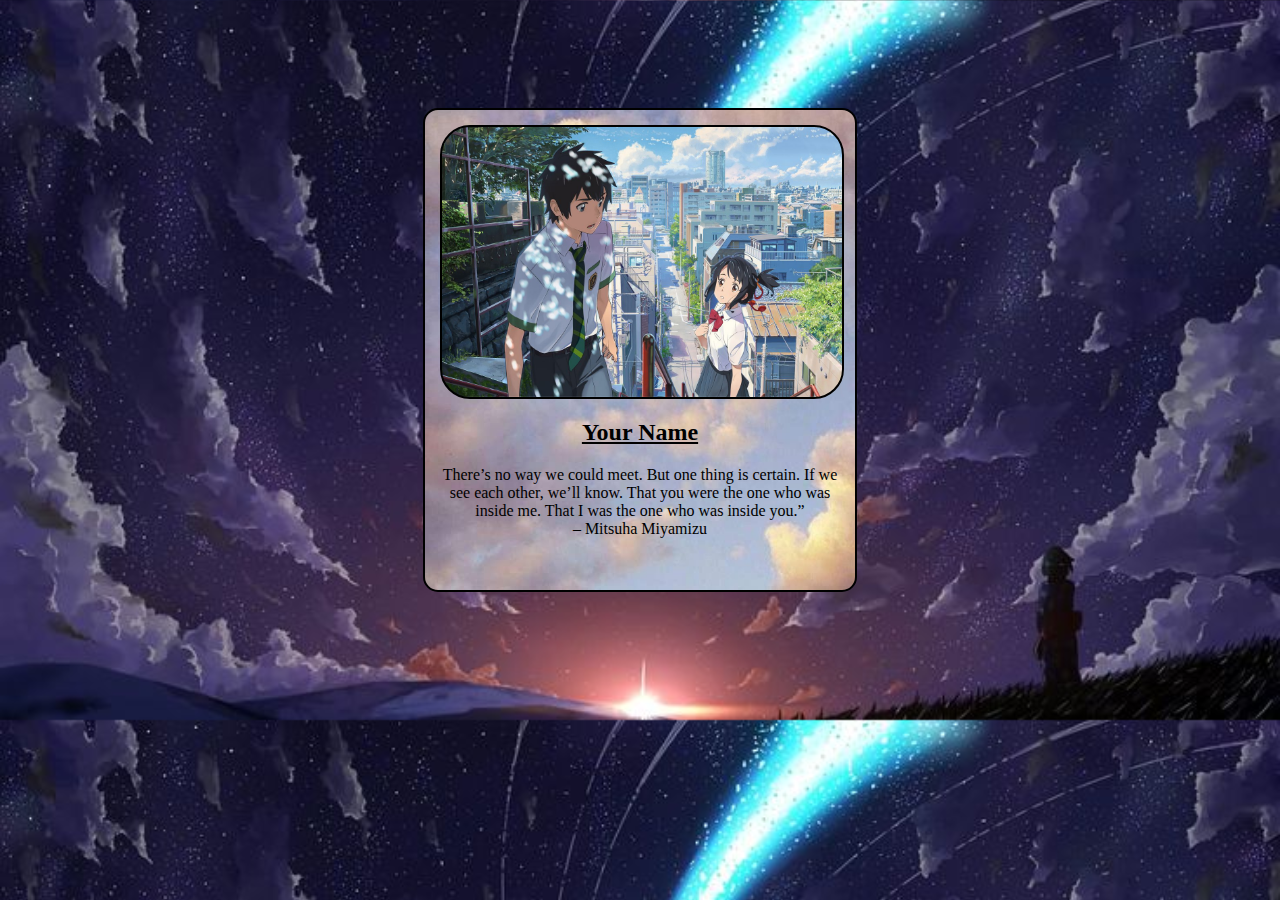
<file: index.html>
<!DOCTYPE html>
<html lang="en">
<head>
    <meta charset="UTF-8">
    <meta name="viewport" content="width=device-width, initial-scale=1.0">
    <title>Image_changer Container</title>
    <link rel="stylesheet" href="/Style.css">
</head>
<body>
    <header>
</header>
    <center>
    <div class="container">
        <div class="inner">
        </div>
        <h2>Your Name</h2>
        <p>There’s no way we could meet. But one thing is certain. 
            If we see each other, we’ll know. That you were the one who was inside me. 
            That I was the one who was inside you.”<br> – Mitsuha Miyamizu</p>
    </div>
</center>
</body>
</html>
</file>
<file: Style.css>
.container{
    height: 450px;
    width: 400px;
    border: 2px solid black;
    padding: 15px;
    background-image: url(/cloudy\ sky.jpg);
    background-size: cover;
    border-radius: 15px;
}
.inner{
    padding: 10px;
    height: 250px;
    width: 380px;
    border: 2px solid black;
    border-radius: 30px;
    background-image: url(/your_name_oped.0.jpg);
    background-size: cover;
    animation: yourname 5s linear 1s infinite normal;
}
/* .inner:hover{
    background-image:url(/desktop-wallpaper-your-name-and-background-anime-your-name-live.jpg);
} */
@keyframes yourname{
    0%{background-image: url(/your_name_oped.0.jpg);}
    10%{background-image: url(/desktop-wallpaper-your-name-and-background-anime-your-name-live.jpg);}
    20%{background-image: url(/intro-1667563258.jpg);}
    30%{background-image: url(/your-name-theme-hh1.jpg);}
    40%{background-image: url(/kimi_no_na_wa___wallpaper_by_adiim_dap3y1l-350t.jpg);}
    50%{background-image: url(/your-name-anime-digital-art-179tb5mna7wol4k6.jpg);}
}
body{
    padding: 100px;
    background-image: url(/19281052ff768be0da717d560b63914b.jpg);
    background-size: cover;
}
h2{
    text-decoration: underline;
}
</file>
